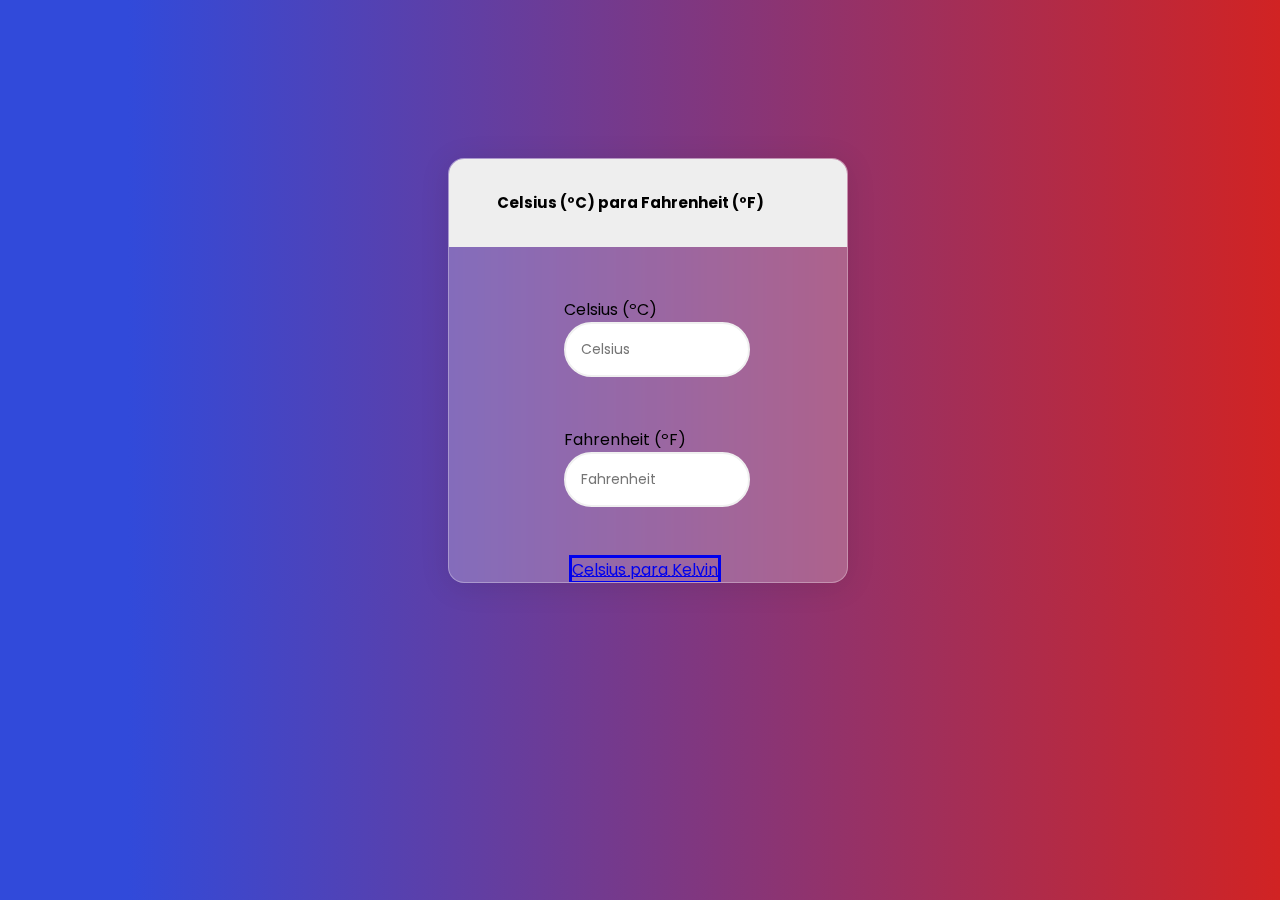
<file: index.html>
<!DOCTYPE html>
<html lang="en">
  <head>
    <meta charset="UTF-8" />
    <meta http-equiv="X-UA-Compatible" content="IE=edge" />
    <meta name="viewport" content="width=device-width, initial-scale=1.0" />
    <link href="index.css" rel="stylesheet" type="text/css" />
    <link href="index.js" rel="stylesheet" />
    <link
      href=" https://fonts.googleapis.com/css2?family=Poppins:wght@400;500;600;700;900&display=swap "
      rel=" stylesheet "
    />

    <title> Conversão de escalas</title>
  </head>
  <body>
    <div class="container">
      <div class="header">
        <h2  style="font-size: 15px; margin-left:28px;" >Celsius (ºC) para Fahrenheit (ºF) </h2>
      </div>

 
      <form id="form" class="form" >

      <section class="conv">
        

          <div class="form-control">
         <label for=" celcius ">Celsius (ºC)</label> <br>
        <input type="text" name="celcius" id="celcius" class="input" placeholder="Celsius">
         </div>

         <div class="form-control">
            <label for=" fahrenheit">Fahrenheit (ºF)</label>
        <input type="number" name="fahrenheit" id="fahrenheit" class="input" placeholder="Fahrenheit">
        </div>
    </section>
   
    </form>
</main>
<script src="index.js"> </script>

<a href="index2.html" style="margin-left: 120px;" class="solid"> <abbr title="Clique aqui">Celsius para Kelvin </abbr></a>

</body>
</html>
</file>
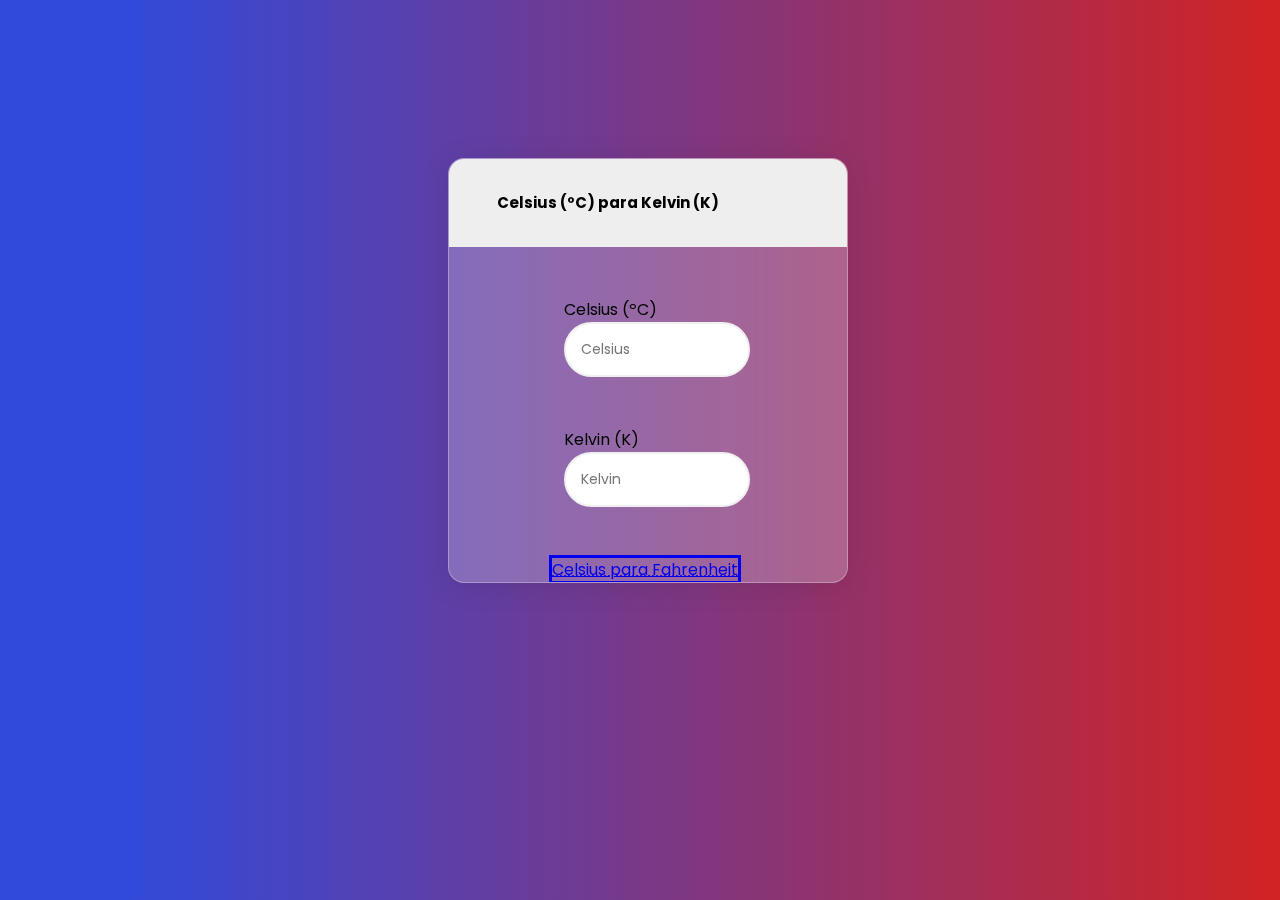
<file: index2.html>
<!DOCTYPE html>
<html lang="en">
  <head>
    <meta charset="UTF-8" />
    <meta http-equiv="X-UA-Compatible" content="IE=edge" />
    <meta name="viewport" content="width=device-width, initial-scale=1.0" />
    <link href="index.css" rel="stylesheet" type="text/css" />
    <link href="index2.js" rel="stylesheet" />
    <link
      href=" https://fonts.googleapis.com/css2?family=Poppins:wght@400;500;600;700;900&display=swap "
      rel=" stylesheet "
    />
    

    <title>Conversão de escalas</title>
  </head>
  <body>
    <div class="container">
      <div class="header">
        <h2  style="font-size: 15px; margin-left:28px;" >Celsius (ºC) para Kelvin (K) </h2>
      </div>
 
      <form id="form" class="form" >

      <section class="conv">

          <div class="form-control">
         <label for=" celcius ">Celsius (ºC) </label> <br>
        <input type="text" name="celcius" id="celcius" class="input" placeholder="Celsius">
         </div>

         <div class="form-control"> 
            <label for="kelvin" style="margin-right: 20px;">  Kelvin (K) </label> <br>
            <input type="number" name="kelvin" id="kelvin" class="input" placeholder="Kelvin"> <br>
        </div>
    </section>
    </form>
</main>
<script src="index2.js"></script>

<a href="index.html" style="margin-left: 100px;" class="solid"> <abbr title="Clique aqui">Celsius para Fahrenheit </abbr></a>

</body>
</html>
</file>
<file: index.css>
* {
  box-sizing: border-box;

  font-family: "Poppins", sans-serif;
}

body {
  width: 100%;
  min-height: 5vh;
  background: linear-gradient(90deg, #314ada 10%, #d12323 100%);
  display: flex;
  justify-content: center;
  align-items: center;
}

.input {
  /* junta os inputs */
  float: left;
  /* estilos adicionais */
  border: none;
  padding: 100px;
  width: 200px;
}

.container {
  background-color: #fafafa;
  border-radius: 20px;
  box-shadow: 0 2px 5px rgba(0, 0, 0, 0.3);
  width: 400px;
  max-width: 100%;
  overflow: hidden;
  margin-top: 150px;

  /* From https://css.glass */
  background: rgba(255, 255, 255, 0.24);
  border-radius: 16px;
  box-shadow: 0 4px 30px rgba(0, 0, 0, 0.1);
  backdrop-filter: blur(5.5px);
  -webkit-backdrop-filter: blur(5.5px);
  border: 1px solid rgba(255, 255, 255, 0.3);
}

.header h2 {
  margin-left: 25%;
}
.header {
  background-color: #eee;
  padding: 20px;
}
.form {
  padding: 40px;
  margin-left: 50px;
}

.form-control {
  margin-bottom: 20px;
  padding: 10px;
  margin-left: 15px;
}

.form-control label {
  display: inline-block;
  margin-bottom: 5px;
}

.form-control input {
  border: 2px solid #f0f0f0;
  display: block;
  width: 80%;
  border-radius: 30px;
  font-size: 14px;
  padding: 15px;
  margin-bottom: 50px;
  margin-top: -5px;
}

.form button {
  background-color: rgb(0, 0, 0);
  border: 2px solid rgb(0, 0, 0);
  font-size: 14px;
  width: 50%;
  border-radius: 10px;
  margin-left: 20%;
  padding: 5px;
}
.registro {
  width: 100%;
  margin-left: 0%;
}

.kelvin {
  margin-right: 500px;
}

.solid {
  border-style: solid;
}
</file>
